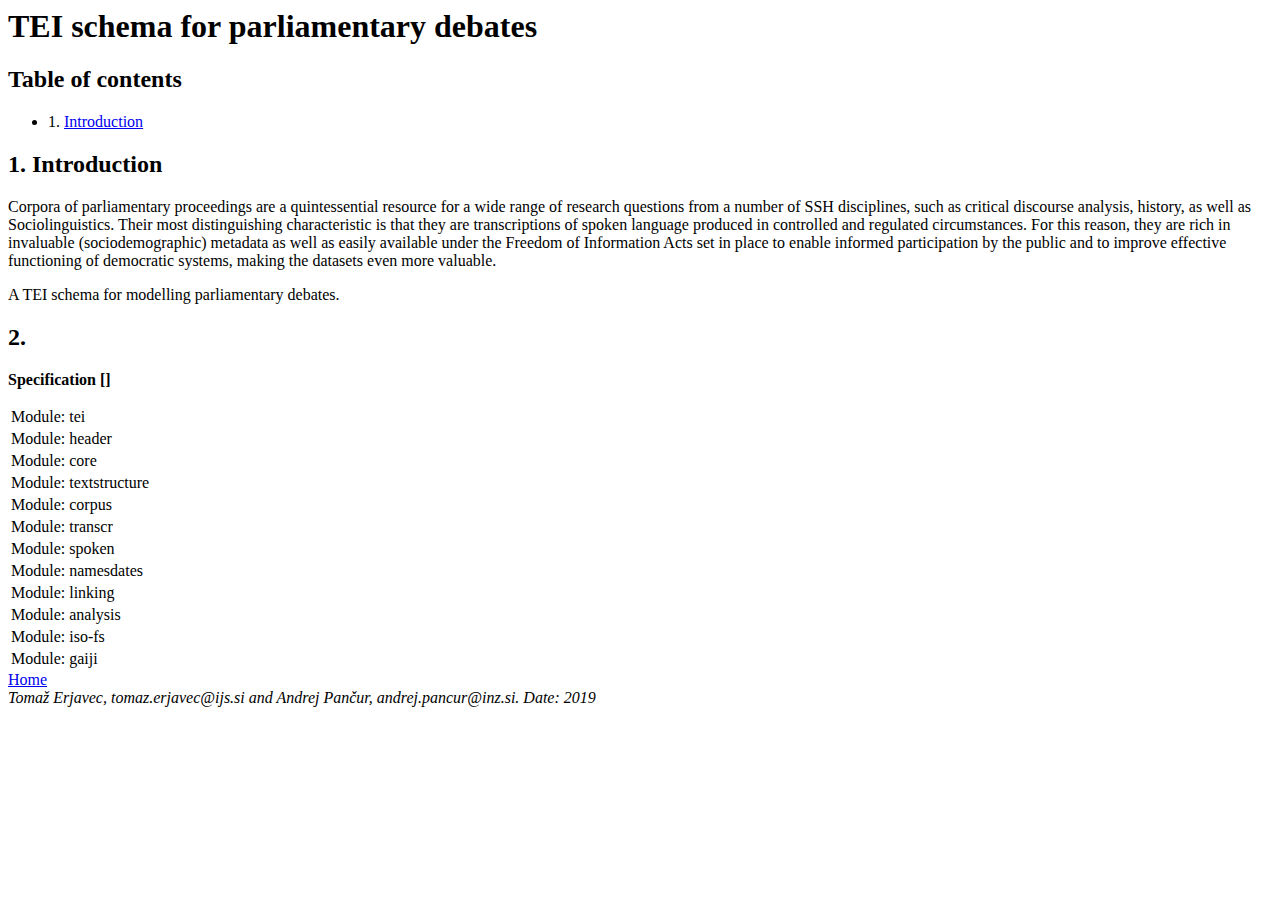
<file: docs/index.html>
<html xmlns="http://www.w3.org/1999/xhtml" xml:lang="en"><head><meta http-equiv="Content-Type" content="text/html; charset=utf-8" /><!--THIS FILE IS GENERATED FROM AN XML MASTER. DO NOT EDIT (5)--><title>TEI schema for parliamentary debates</title><meta name="author" content="Tomaž Erjavec, tomaz.erjavec@ijs.si and Andrej Pančur, andrej.pancur@inz.si" /><meta name="generator" content="Text Encoding Initiative Consortium XSLT stylesheets" /><meta name="DC.Title" content="TEI schema for parliamentary debates" /><meta name="DC.Type" content="Text" /><meta name="DC.Format" content="text/html" /><link href="http://www.tei-c.org/release/xml/tei/stylesheet/tei.css" rel="stylesheet" type="text/css" /><link rel="stylesheet" media="print" type="text/css" href="http://www.tei-c.org/release/xml/tei/stylesheet/tei-print.css" /></head><body class="simple" id="TOP"><div class="stdheader autogenerated"><h1 lang="en" class="maintitle">TEI schema for parliamentary debates</h1></div><!--TEI front--><div class="tei_toc"><h2>Table of contents</h2><ul class="toc toc_body"><li class="toc"><span class="headingNumber">1. </span><a class="toc toc_0" href="#index.xml-body.1_div.1">Introduction</a></li></ul></div><!--TEI body--><div class="teidiv0" id="index.xml-body.1_div.1"><h2><span class="headingNumber">1. </span><span class="head">Introduction</span></h2><p>Corpora of parliamentary proceedings are a quintessential resource for a wide range of research questions from a number of SSH disciplines, such as critical discourse analysis, history, as well as Sociolinguistics. Their most distinguishing characteristic is that they are transcriptions of spoken language produced in controlled and regulated circumstances. For this reason, they are rich in invaluable (sociodemographic) metadata as well as easily available under the Freedom of Information Acts set in place to enable informed participation by the public and to improve effective functioning of democratic systems, making the datasets even more valuable.</p><p>A TEI schema for modelling parliamentary debates.</p></div><div class="specification" id="index.xml-body.1_div.2"><h2><span class="headingNumber">2. </span></h2><p><b>Specification []</b></p><table class="border"><tr><td>Module: tei</td></tr><tr><td>Module: header</td></tr><tr><td>Module: core</td></tr><tr><td>Module: textstructure</td></tr><tr><td>Module: corpus</td></tr><tr><td>Module: transcr</td></tr><tr><td>Module: spoken</td></tr><tr><td>Module: namesdates</td></tr><tr><td>Module: linking</td></tr><tr><td>Module: analysis</td></tr><tr><td>Module: iso-fs</td></tr><tr><td>Module: gaiji</td></tr></table></div><!--TEI back--><div class="stdfooter autogenerated"><div class="footer"><!--standard links to project, institution etc--><a class="plain" href="https://github.com/clarin-eric/parla-clarin">Home</a> </div><address>Tomaž Erjavec, tomaz.erjavec@ijs.si and Andrej Pančur, andrej.pancur@inz.si.
	    Date: 2019<br /><!--
	  Generated from index.xml using XSLT stylesheets version 7.47.0
	       based on http://www.tei-c.org/Stylesheets/
	       on 2019-05-21T09:05:03Z.
	       SAXON HE 9.3.0.4.
		 --></address></div></body></html>
</file>
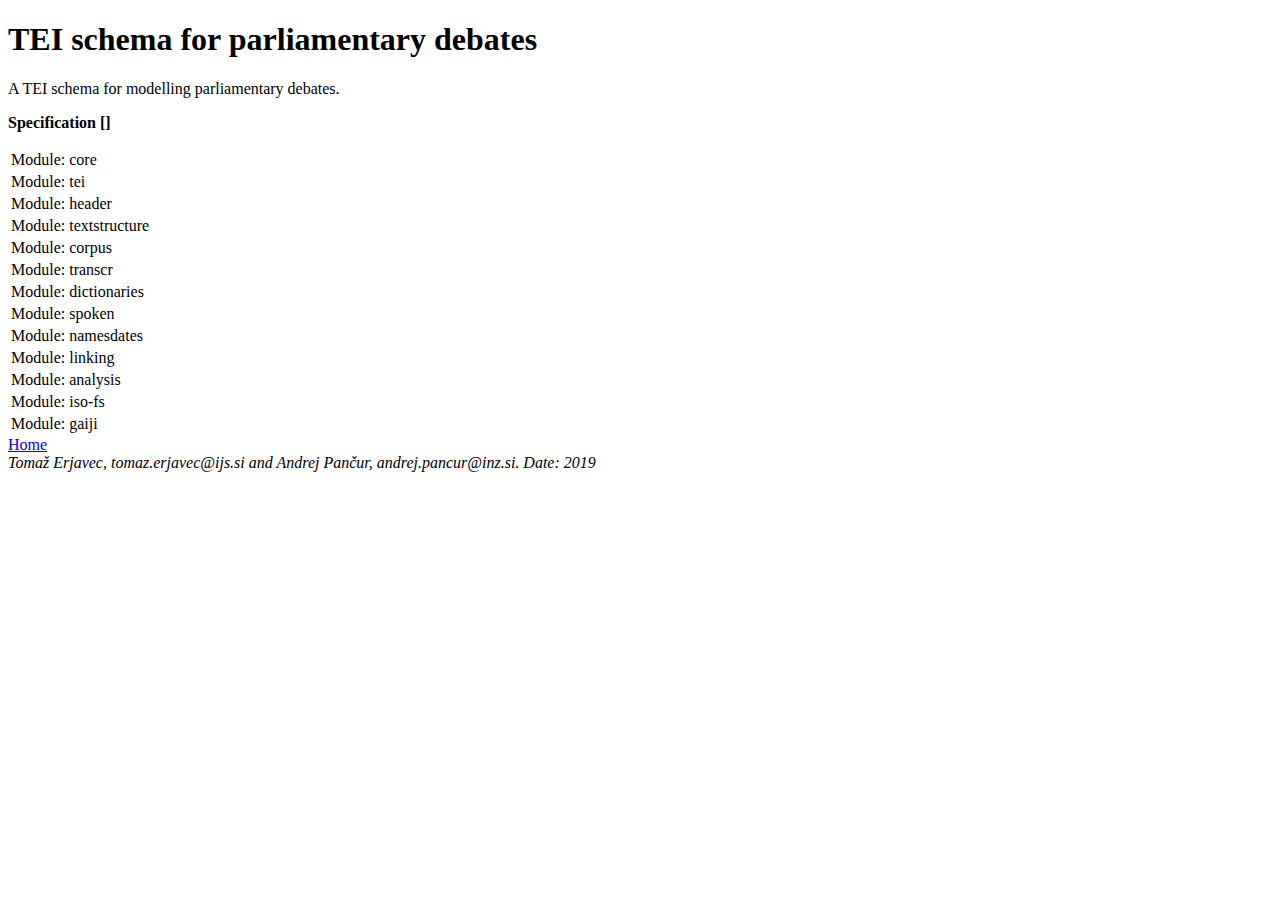
<file: docs/parla-clarin.html>
<!DOCTYPE html
  PUBLIC "-//W3C//DTD XHTML 1.0 Transitional//EN" "http://www.w3.org/TR/xhtml1/DTD/xhtml1-transitional.dtd">
<html xmlns="http://www.w3.org/1999/xhtml" xml:lang="en"><head><meta http-equiv="Content-Type" content="text/html; charset=utf-8" /><!--THIS FILE IS GENERATED FROM AN XML MASTER. DO NOT EDIT (3)--><title>TEI schema for parliamentary debates</title><meta name="author" content="Tomaž Erjavec, tomaz.erjavec@ijs.si and Andrej Pančur, andrej.pancur@inz.si" /><meta name="generator" content="Text Encoding Initiative Consortium XSLT stylesheets" /><meta name="DC.Title" content="TEI schema for parliamentary debates" /><meta name="DC.Type" content="Text" /><meta name="DC.Format" content="text/html" /><link href="http://nl.ijs.si/tei/convert/profiles/jsi/html/jsi-tei.css" rel="stylesheet" type="text/css" /><link rel="stylesheet" media="print" type="text/css" href="http://www.tei-c.org/release/xml/tei/stylesheet/tei-print.css" /></head><body class="simple" id="TOP"><div class="stdheader autogenerated"><h1 lang="en" class="maintitle">TEI schema for parliamentary debates</h1></div><!--TEI  front matter --><!--TEI body matter --><p>A TEI schema for modelling parliamentary debates.</p><p><b>Specification []</b></p><table class="border"><tr><td>Module: core</td></tr><tr><td>Module: tei</td></tr><tr><td>Module: header</td></tr><tr><td>Module: textstructure</td></tr><tr><td>Module: corpus</td></tr><tr><td>Module: transcr</td></tr><tr><td>Module: dictionaries</td></tr><tr><td>Module: spoken</td></tr><tr><td>Module: namesdates</td></tr><tr><td>Module: linking</td></tr><tr><td>Module: analysis</td></tr><tr><td>Module: iso-fs</td></tr><tr><td>Module: gaiji</td></tr></table><!--TEI back matter --><div class="stdfooter autogenerated"><div class="footer"><!--standard links to project, institution etc--><a class="plain" href="https://github.com/clarin-eric/parla-clarin">Home</a> </div><address>Tomaž Erjavec, tomaz.erjavec@ijs.si and Andrej Pančur, andrej.pancur@inz.si.
	    Date: 2019<br /><!--
	  Generated from parla-clarin using XSLT stylesheets version 7.47.0
	       based on http://www.tei-c.org/Stylesheets/
	       on 2019-05-20T15:18:49Z.
	       SAXON HE 9.3.0.4.
		 --></address></div></body></html>
</file>
